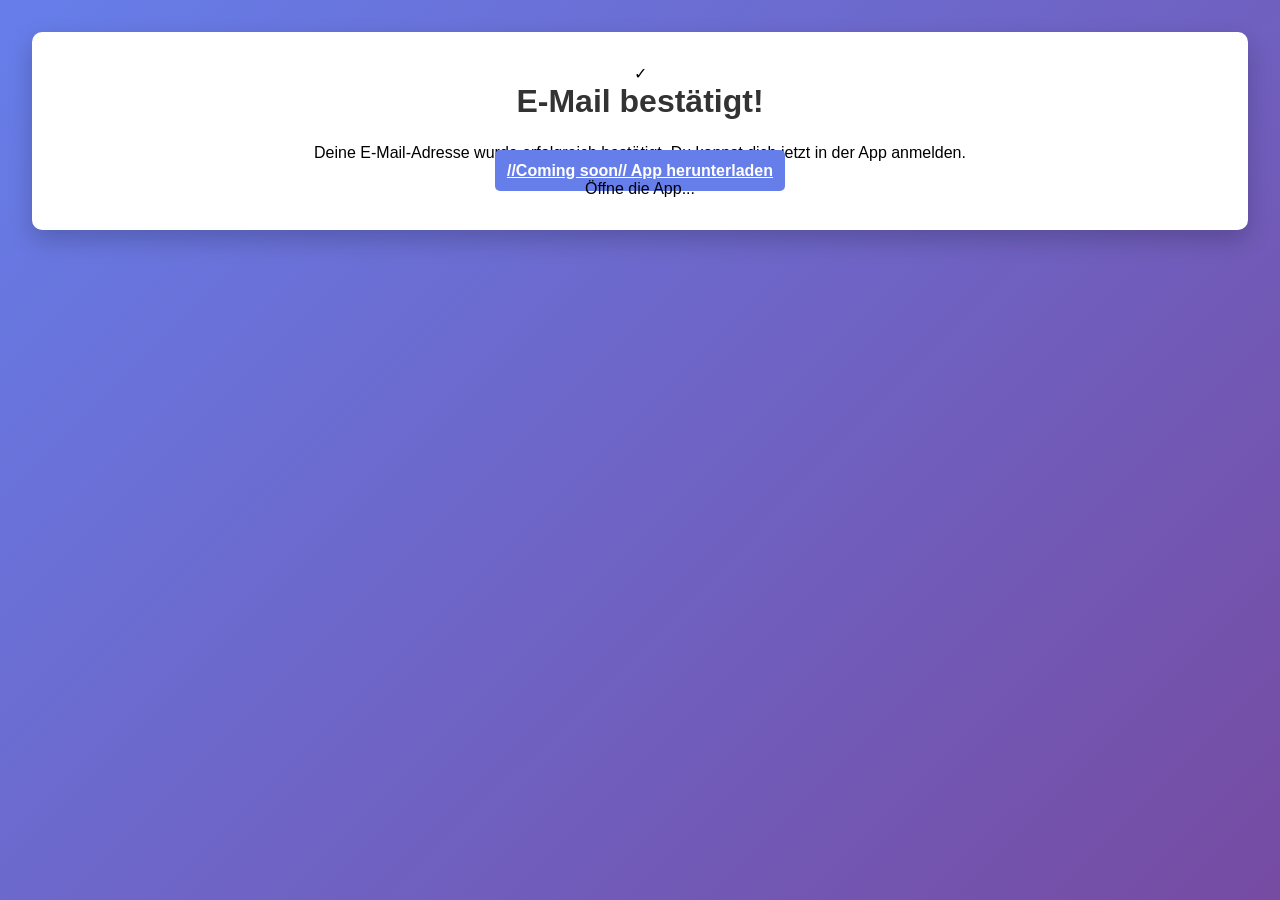
<file: email-confirmation.html>
<!DOCTYPE html>
<html lang="de">
<head>
    <meta charset="UTF-8">
    <meta name="viewport" content="width=device-width, initial-scale=1.0">
    <title>E-Mail bestätigt - UTA</title>
    <link rel="preconnect" href="https://fonts.googleapis.com">
    <link rel="preconnect" href="https://fonts.gstatic.com" crossorigin>
    <link href="https://fonts.googleapis.com/css2?family=Poppins:wght@900&family=Comfortaa:wght@400;700&display=swap" rel="stylesheet">
    <link rel="stylesheet" href="style.css">
</head>
<body>
    <!-- Success State -->
    <div class="container" id="successContainer">
        <div class="icon">✓</div>
        <h1>E-Mail bestätigt!</h1>
        <p class="message">
            Deine E-Mail-Adresse wurde erfolgreich bestätigt. Du kannst dich jetzt in der App anmelden.
        </p>
        <div class="button-container">
            <a href="#" class="btn btn-primary" id="openAppBtn">
                App öffnen
            </a>
            <a href="#" class="btn btn-secondary" id="downloadBtn">
                App herunterladen // Coming soon
            </a>
        </div>
        <p class="loading" id="loadingText">
            Öffne die App...
        </p>
    </div>

    <!-- Error State -->
    <div class="container hidden" id="errorContainer">
        <div class="icon error">✗</div>
        <h1>Fehler</h1>
        <p class="message" id="errorMessage">
            Beim Bestätigen deiner E-Mail ist ein Fehler aufgetreten. Bitte versuche es erneut.
        </p>
        <div class="button-container">
            <a href="uta://login" class="btn btn-primary">
                Zur App
            </a>
            <button class="btn btn-secondary" onclick="window.location.reload()">
                Erneut versuchen
            </button>
        </div>
    </div>

    <script>
        // Parse URL parameters
        const urlParams = new URLSearchParams(window.location.search);
        const status = urlParams.get('status') || 'success';
        const error = urlParams.get('error');

        // Show appropriate container
        const successContainer = document.getElementById('successContainer');
        const errorContainer = document.getElementById('errorContainer');

        if (status === 'error' || error) {
            successContainer.classList.add('hidden');
            errorContainer.classList.remove('hidden');
            if (error) {
                document.getElementById('errorMessage').textContent = decodeURIComponent(error);
            }
        } else {
            successContainer.classList.remove('hidden');
            errorContainer.classList.add('hidden');
        }

        // App opening logic
        const openAppBtn = document.getElementById('openAppBtn');
        const downloadBtn = document.getElementById('downloadBtn');
        const loadingText = document.getElementById('loadingText');

        // Check if we're on mobile
        const isMobile = /Android|webOS|iPhone|iPad|iPod|BlackBerry|IEMobile|Opera Mini/i.test(navigator.userAgent);

        if (isMobile && openAppBtn) {
            openAppBtn.addEventListener('click', function(e) {
                e.preventDefault();
                if (loadingText) {
                    loadingText.classList.add('active');
                }
                
                // Try to open the app
                const appUrl = '#';
                window.location.href = appUrl;
                
                // If app doesn't open within 2 seconds, redirect to Play Store
                setTimeout(function() {
                    if (document.hasFocus()) {
                        window.location.href = '#';	
                    }
                }, 2000);
            });
        } else if (openAppBtn) {
            // On desktop, just redirect to Play Store
            openAppBtn.href = '#';
            openAppBtn.textContent = '//Coming soon// App herunterladen';
            if (downloadBtn) {
                downloadBtn.style.display = 'none';
            }
        }
    </script>
</body>
</html>
</file>
<file: style.css>
* {
    margin: 0;
    padding: 0;
    box-sizing: border-box;
}

body {
    font-family: -apple-system, BlinkMacSystemFont, 'Segoe UI', Roboto, Oxygen, Ubuntu, Cantarell, sans-serif;
    background: linear-gradient(135deg, #667eea 0%, #764ba2 100%);
    min-height: 100vh;
    padding: 2rem;
}

.container {
    background: white;
    padding: 2rem;
    border-radius: 10px;
    box-shadow: 0 10px 25px rgba(0, 0, 0, 0.2);
    text-align: center;
    min-width: 300px;
}

.hidden {
    display: none;
}

h1 {
    color: #333;
    margin-bottom: 1.5rem;
    font-size: 2rem;
}

#angemeldet-text {
    font-size: 3rem;
    color: #667eea;
    font-weight: 600;
    margin: 2rem 0;
}

form {
    display: flex;
    flex-direction: column;
    gap: 1rem;
}

input {
    padding: 0.75rem;
    border: 2px solid #e0e0e0;
    border-radius: 5px;
    font-size: 1rem;
    transition: border-color 0.3s;
}

input:focus {
    outline: none;
    border-color: #667eea;
}

button {
    padding: 0.75rem;
    background: #667eea;
    color: white;
    border: none;
    border-radius: 5px;
    font-size: 1rem;
    cursor: pointer;
    transition: background 0.3s;
    font-weight: 600;
}

button:hover:not(:disabled) {
    background: #5568d3;
}

button:disabled {
    opacity: 0.6;
    cursor: not-allowed;
}

#logout-btn {
    margin-top: 1rem;
    background: #e74c3c;
}

#logout-btn:hover {
    background: #c0392b;
}

.error {
    color: #e74c3c;
    margin-top: 1rem;
    font-size: 0.9rem;
    min-height: 1.5rem;
}

/* Logged In Container */
#logged-in-container {
    max-width: 1200px;
    margin: 0 auto;
}

.header {
    background: white;
    padding: 1.5rem 2rem;
    border-radius: 10px;
    box-shadow: 0 10px 25px rgba(0, 0, 0, 0.2);
    display: flex;
    justify-content: space-between;
    align-items: center;
    margin-bottom: 2rem;
}

.header h1 {
    margin: 0;
    font-size: 2rem;
    color: #333;
}

.header-right {
    display: flex;
    align-items: center;
    gap: 1rem;
}

/* Profilbild */
.profile-picture-container {
    position: relative;
}

.profile-picture {
    width: 50px;
    height: 50px;
    border-radius: 50%;
    object-fit: cover;
    cursor: pointer;
    border: 3px solid #667eea;
    transition: all 0.3s;
    background: #667eea;
    display: block;
}

.profile-picture:hover {
    background: #5568d3;
    border-color: #5568d3;
    transform: scale(1.05);
    box-shadow: 0 4px 12px rgba(102, 126, 234, 0.4);
}

.profile-picture.no-image {
    background: #667eea;
    border: 3px solid #667eea;
}

.profile-picture.no-image:hover {
    background: #5568d3;
    border-color: #5568d3;
}

/* Form Container */
.form-container {
    background: white;
    padding: 2rem;
    border-radius: 10px;
    box-shadow: 0 10px 25px rgba(0, 0, 0, 0.2);
    margin-bottom: 2rem;
}

.form-container h2 {
    color: #333;
    margin-bottom: 1.5rem;
    font-size: 1.5rem;
}

textarea {
    padding: 0.75rem;
    border: 2px solid #e0e0e0;
    border-radius: 5px;
    font-size: 1rem;
    transition: border-color 0.3s;
    font-family: inherit;
    resize: vertical;
    width: 100%;
}

textarea:focus {
    outline: none;
    border-color: #667eea;
}

.form-buttons {
    display: flex;
    gap: 1rem;
    margin-top: 1rem;
}

#cancel-btn {
    background: #95a5a6;
}

#cancel-btn:hover {
    background: #7f8c8d;
}

/* Cards Grid */
.cards-grid {
    display: grid;
    grid-template-columns: repeat(3, 1fr);
    gap: 1.5rem;
}

.card {
    background: white;
    padding: 1.5rem;
    border-radius: 10px;
    box-shadow: 0 10px 25px rgba(0, 0, 0, 0.2);
    transition: transform 0.3s, box-shadow 0.3s;
    display: flex;
    flex-direction: column;
}

.card:hover {
    transform: translateY(-5px);
    box-shadow: 0 15px 35px rgba(0, 0, 0, 0.3);
}

.card-title {
    font-size: 1.25rem;
    font-weight: 600;
    color: #333;
    margin-bottom: 0.75rem;
    word-wrap: break-word;
}

.card-description {
    color: #666;
    margin-bottom: 1rem;
    flex-grow: 1;
    word-wrap: break-word;
}

.card-meta {
    display: flex;
    flex-direction: column;
    gap: 0.5rem;
    margin-bottom: 1rem;
    padding-top: 0.75rem;
    border-top: 1px solid #e0e0e0;
}

.card-meta small {
    color: #888;
    font-size: 0.85rem;
}

.card-meta strong {
    color: #555;
}

.card-actions {
    display: flex;
    gap: 0.5rem;
    margin-top: auto;
}

.card-btn {
    flex: 1;
    padding: 0.5rem;
    font-size: 0.9rem;
}

.card-btn.edit {
    background: #3498db;
}

.card-btn.edit:hover {
    background: #2980b9;
}

.card-btn.delete {
    background: #e74c3c;
}

.card-btn.delete:hover {
    background: #c0392b;
}

.card-btn.save {
    background: #27ae60;
}

.card-btn.save:hover {
    background: #229954;
}

.card-btn.cancel {
    background: #95a5a6;
}

.card-btn.cancel:hover {
    background: #7f8c8d;
}

/* Neue Card (Plus-Card) */
.card.new-card {
    background: #f5f5f5;
    border: 2px dashed #ccc;
    cursor: pointer;
    display: flex;
    align-items: center;
    justify-content: center;
    min-height: 200px;
    opacity: 0.7;
    transition: all 0.3s;
}

.card.new-card:hover:not(.editing) {
    opacity: 1;
    background: #e8e8e8;
    border-color: #667eea;
    transform: translateY(-5px);
}

.card.new-card.editing {
    cursor: default;
    opacity: 1;
    pointer-events: auto;
}

/* Vergangene Cards - Hintergrund mit 20% Alpha, aber Buttons bleiben 100% */
.card.past-card {
    background: rgba(255, 255, 255, 0.4);
    transition: background 0.3s;
}

.card.past-card:hover {
    background: rgba(255, 255, 255, 0.5);
}

.card.past-card.editing {
    background: #f9f9f9 !important;
}

.new-card-content {
    text-align: center;
    color: #999;
    cursor: pointer;
    pointer-events: auto;
}

.card.editing .new-card-content {
    display: none;
}

.plus-icon {
    font-size: 4rem;
    font-weight: 300;
    line-height: 1;
    margin-bottom: 0.5rem;
    color: #667eea;
}

.new-card-text {
    font-size: 1.1rem;
    font-weight: 500;
    color: #666;
}

/* Card im Edit-Modus */
.card.editing {
    background: #f9f9f9;
    border: 2px solid #667eea;
}

.card-form-inline {
    display: flex;
    flex-direction: column;
    gap: 0.75rem;
    width: 100%;
    pointer-events: auto;
}

.card-input-title,
.card-input-description,
.card-input-nfc,
.card-input-date,
.card-input-xp,
.card-input-address,
.card-input-price,
.card-input-time-start,
.card-input-time-end {
    padding: 0.75rem;
    border: 2px solid #e0e0e0;
    border-radius: 5px;
    font-size: 1rem;
    font-family: inherit;
    transition: border-color 0.3s;
    width: 100%;
    pointer-events: auto;
    background: white;
}

.card-input-title:focus,
.card-input-description:focus,
.card-input-nfc:focus,
.card-input-date:focus,
.card-input-xp:focus,
.card-input-address:focus,
.card-input-price:focus,
.card-input-time-start:focus,
.card-input-time-end:focus {
    outline: none;
    border-color: #667eea;
}

.card-form-actions {
    display: flex;
    gap: 0.5rem;
    margin-top: 0.5rem;
}

.card-form-actions .card-btn {
    flex: 1;
    padding: 0.6rem;
    font-size: 0.9rem;
}

/* Card Bild */
.card-image-container {
    width: 100%;
    height: 200px;
    margin-bottom: 1rem;
    border-radius: 8px;
    overflow: hidden;
    background: #f0f0f0;
    display: flex;
    align-items: center;
    justify-content: center;
}

.card-image {
    width: 100%;
    height: 100%;
    object-fit: cover;
}

/* Bild Upload */
.card-image-upload-container {
    width: 100%;
    margin-bottom: 0.75rem;
}

.card-image-label {
    display: block;
    width: 100%;
    cursor: pointer;
    position: relative;
    border: 2px dashed #ccc;
    border-radius: 8px;
    padding: 1rem;
    text-align: center;
    background: #f9f9f9;
    transition: all 0.3s;
}

.card-image-label:hover {
    border-color: #667eea;
    background: #f0f0f0;
}

.card-image-preview {
    width: 100%;
    max-height: 200px;
    object-fit: cover;
    border-radius: 5px;
    margin-bottom: 0.5rem;
}

.card-input-image {
    display: none;
}

.card-image-upload-text {
    display: block;
    color: #666;
    font-size: 0.9rem;
    margin-top: 0.5rem;
}

/* Modal */
.modal {
    position: fixed;
    top: 0;
    left: 0;
    width: 100%;
    height: 100%;
    background: rgba(0, 0, 0, 0.5);
    display: flex;
    align-items: center;
    justify-content: center;
    z-index: 1000;
    cursor: pointer;
}

.modal-content {
    cursor: default;
}

.modal.hidden {
    display: none;
}

.modal-content {
    background: white;
    border-radius: 10px;
    padding: 2rem;
    max-width: 500px;
    width: 90%;
    max-height: 90vh;
    overflow-y: auto;
    box-shadow: 0 10px 25px rgba(0, 0, 0, 0.3);
}

.modal-header {
    display: flex;
    justify-content: space-between;
    align-items: center;
    margin-bottom: 1.5rem;
    padding-bottom: 1rem;
    border-bottom: 2px solid #e0e0e0;
}

.modal-header h2 {
    margin: 0;
    color: #333;
    font-size: 1.5rem;
}

.modal-close {
    background: none;
    border: none;
    font-size: 2rem;
    color: #999;
    cursor: pointer;
    padding: 0;
    width: 30px;
    height: 30px;
    display: flex;
    align-items: center;
    justify-content: center;
    transition: color 0.3s;
}

.modal-close:hover {
    color: #333;
}

.form-group {
   /*  margin-bottom: 1.5rem; */
}

.form-group label {
    display: block;
  /*   margin-bottom: 0.5rem; */
    color: #333;
    font-weight: 600;
    font-size: 0.9rem;
}

.form-group input[type="text"] {
    width: 100%;
    padding: 0.75rem;
    border: 2px solid #e0e0e0;
    border-radius: 5px;
    font-size: 1rem;
    transition: border-color 0.3s;
}

.form-group input[type="text"]:focus {
    outline: none;
    border-color: #667eea;
}

.image-upload-container {
    width: 100%;
}

.image-preview {
    width: 100%;
    max-height: 200px;
    object-fit: cover;
    border-radius: 8px;
    margin-bottom: 0.5rem;
    border: 2px solid #e0e0e0;
}

.image-upload-label {
    display: block;
    width: 100%;
    cursor: pointer;
    border: 2px dashed #ccc;
    border-radius: 8px;
    padding: 1rem;
    text-align: center;
    background: #f9f9f9;
    transition: all 0.3s;
}

.image-upload-label:hover {
    border-color: #667eea;
    background: #f0f0f0;
}

.image-upload-label input[type="file"] {
    display: none;
}

.image-upload-text {
    display: block;
    color: #666;
    font-size: 0.9rem;
}

.modal-actions {
    display: flex;
    gap: 1rem;
    margin-top: 2rem;
    padding-top: 1rem;
    border-top: 2px solid #e0e0e0;
}

.btn-primary {
    flex: 1;
    padding: 0.75rem;
    background: #667eea;
    color: white;
    border: none;
    border-radius: 5px;
    font-size: 1rem;
    cursor: pointer;
    transition: background 0.3s;
    font-weight: 600;
}

.btn-primary:hover {
    background: #5568d3;
}

.btn-secondary {
    flex: 1;
    padding: 0.75rem;
    background: #95a5a6;
    color: white;
    border: none;
    border-radius: 5px;
    font-size: 1rem;
    cursor: pointer;
    transition: background 0.3s;
    font-weight: 600;
}

.btn-secondary:hover {
    background: #7f8c8d;
}

.form-group {
    display: flex;
    flex-direction: column;
    gap: 0.5rem;
    text-align: left;
}

.form-group label {
    font-weight: 600;
    font-size: 0.9rem;
    color: #333;
}

.time-inputs {
    display: flex;
    gap: 1rem;
}

.time-inputs .form-group {
    flex: 1;
}

/* Responsive */
@media (max-width: 968px) {
    .cards-grid {
        grid-template-columns: repeat(2, 1fr);
    }
}

@media (max-width: 640px) {
    .cards-grid {
        grid-template-columns: 1fr;
    }
    
    .header {
        flex-direction: column;
        gap: 1rem;
        text-align: center;
    }
    
    .modal-content {
        width: 95%;
        padding: 1.5rem;
    }
}


/* Preset Actions */
.preset-actions {
    display: flex;
    justify-content: flex-end;
    gap: 0.5rem;
    margin-bottom: 1rem;
}

.preset-actions .card-btn {
    flex: 0 1 auto;
    padding: 0.5rem 1rem;
    font-size: 0.8rem;
}

.preset-selection {
    margin-bottom: 1rem;
}

.preset-selection select {
    width: 100%;
    padding: 0.75rem;
    border: 2px solid #e0e0e0;
    border-radius: 5px;
    font-size: 1rem;
    font-family: inherit;
    transition: border-color 0.3s;
    background: white;
}

/* Permission Message Styling */
#permission-message {
    position: fixed; /* Oder absolute, je nach gewünschtem Verhalten */
    top: 50%;
    left: 50%;
    transform: translate(-50%, -50%);
    width: 90%;
    max-width: 600px;
    padding: 2rem;
    background: rgba(255, 255, 255, 0.95);
    border-radius: 15px;
    box-shadow: 0 10px 30px rgba(0, 0, 0, 0.3);
    text-align: center;
    font-size: 2.2rem; /* Groß */
    font-weight: 700;
    color: #e74c3c; /* Rote Farbe für Fehler/Zugriff verweigert */
    z-index: 1001; /* Sicherstellen, dass es über allem anderen liegt */
    line-height: 1.4;
    text-shadow: 1px 1px 2px rgba(0,0,0,0.1);
}
</file>
